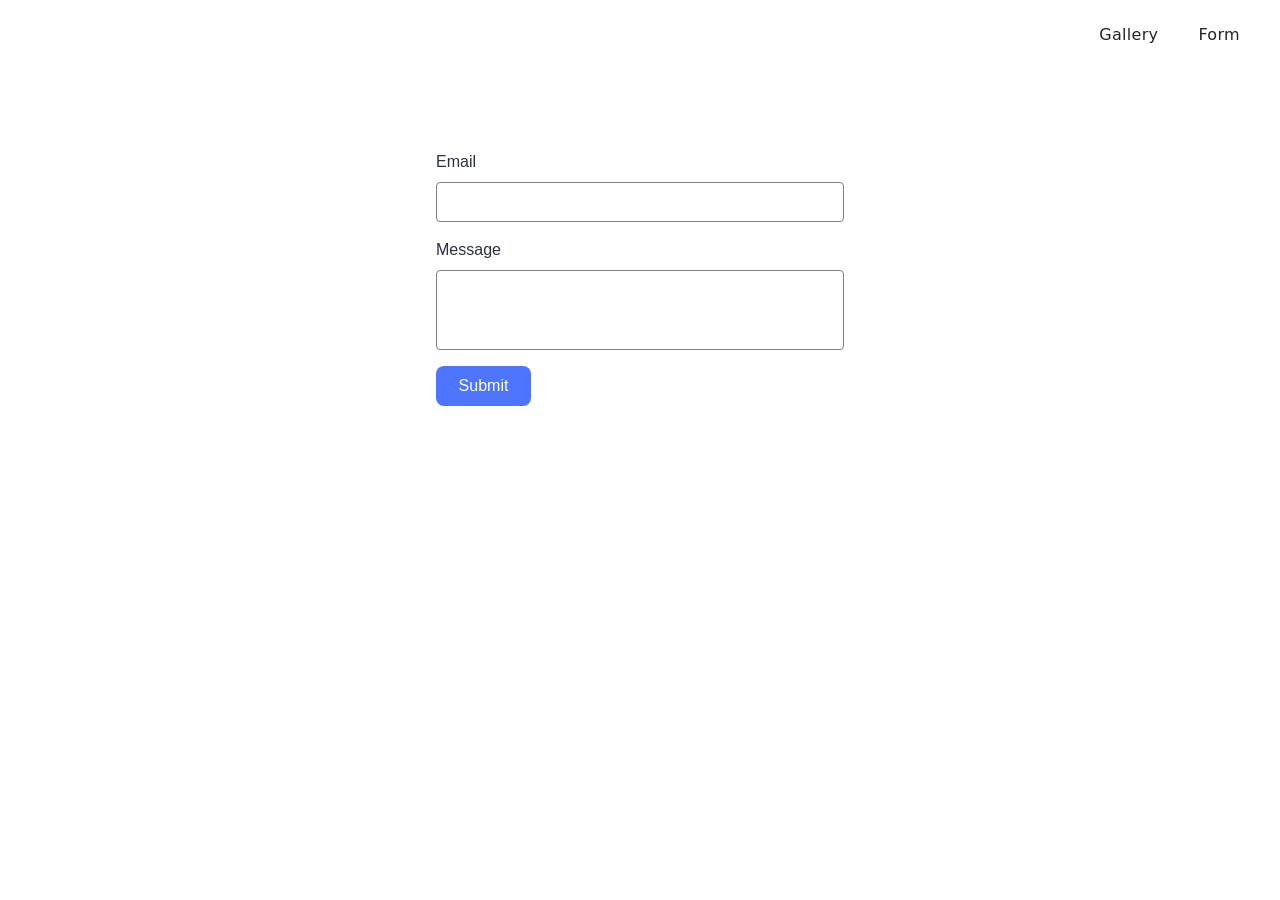
<file: src/2-form.html>
<!doctype html>
<html lang="en">
  <head>
    <meta charset="UTF-8" />
    <meta http-equiv="X-UA-Compatible" content="IE=edge" />
    <meta name="viewport" content="width=device-width, initial-scale=1.0" />
    <title>Form</title>
    <link rel="stylesheet" href="./css/styles.css" />
  </head>
  <body>
    <header class="header">
      <div class="container">
        <nav class="nav">
          <a class="nav-logo" href="./index.html" aria-label="Site logo">
            <svg class="nav-logo-icon" width="100" height="30">
              <use href="{=$icon-path}"></use>
            </svg>
          </a>
          <ul class="nav-list">
            <li class="nav-item">
              <a class="nav-link {=$highlight-act}" href="./1-gallery.html"
                >Gallery</a
              >
            </li>
            <li class="nav-item">
              <a class="nav-link {=$highlight-curr}" href="./2-form.html"
                >Form</a
              >
            </li>
          </ul>
        </nav>
      </div>
    </header>




    <load
      src="./partials/header.html"
      icon-path="./img/sprite.svg#logo"
      highlight-act="active"
    />

    <main>
      <form class="feedback-form" autocomplete="off">
        <label>
          Email
          <input type="email" name="email" autofocus />
        </label>

        <label>
          Message
          <textarea name="message" rows="8"></textarea>
        </label>

        <button type="submit">Submit</button>
      </form>
    </main>

    <script type="module" src="./js/2-form.js"></script>





  </body>
</html>
</file>
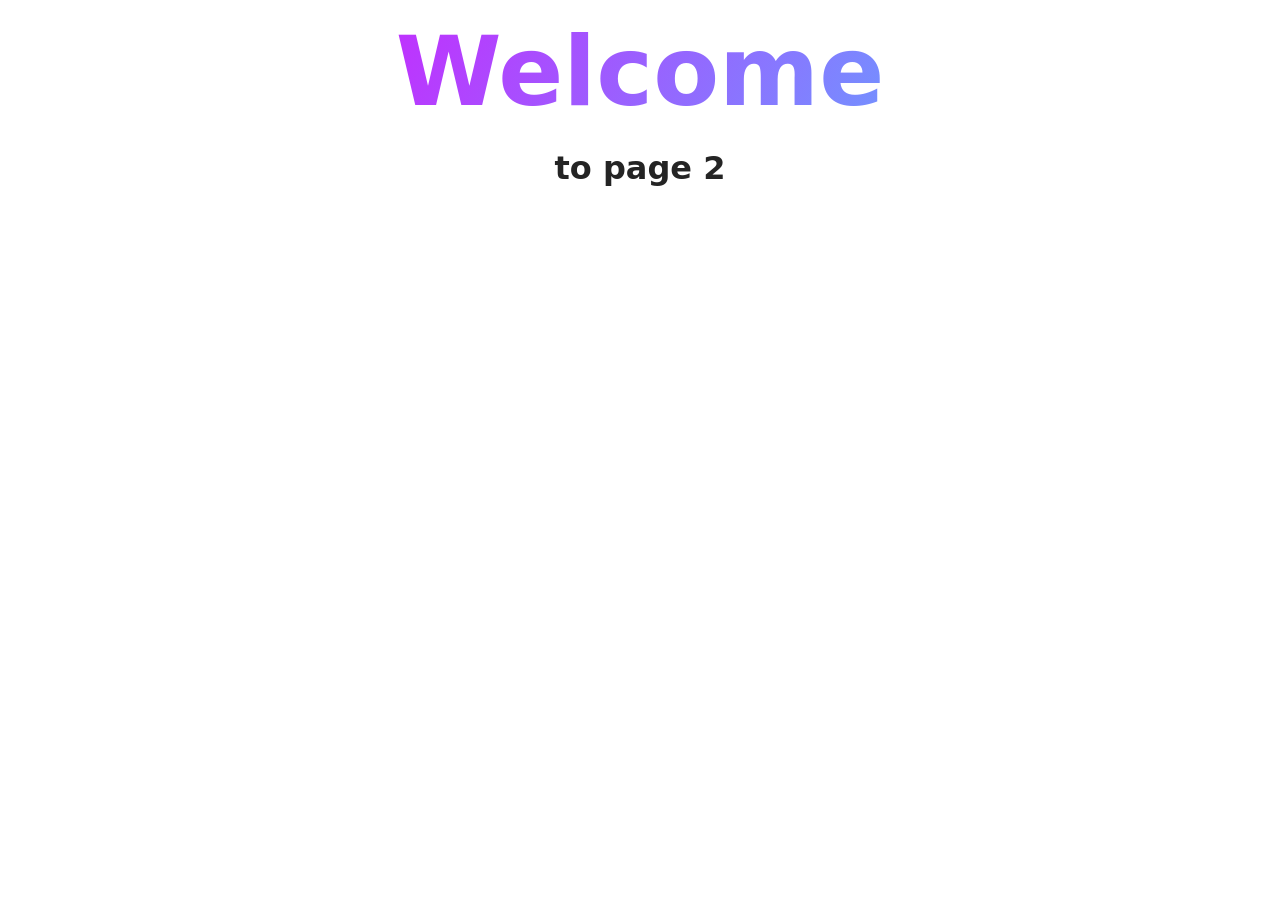
<file: src/page-2.html>
<!DOCTYPE html>
<html lang="en">
  <head>
    <meta charset="UTF-8" />
    <meta http-equiv="X-UA-Compatible" content="IE=edge" />
    <meta name="viewport" content="width=device-width, initial-scale=1.0" />
    <title>Page 2</title>
    <link rel="stylesheet" href="./css/styles.css" />
  </head>
  <body>
    <load
      src="./partials/header.html"
      icon-path="./img/sprite.svg#logo"
      highlight-act="active"
    />

    <main>
      <div class="container">
        <h1 class="main-title">
          <span class="main-title-gradient">Welcome</span> to page 2
        </h1>
        <load src="./partials/back-link.html" />
      </div>
    </main>

    <load src="./partials/footer.html" />
  </body>
</html>
</file>
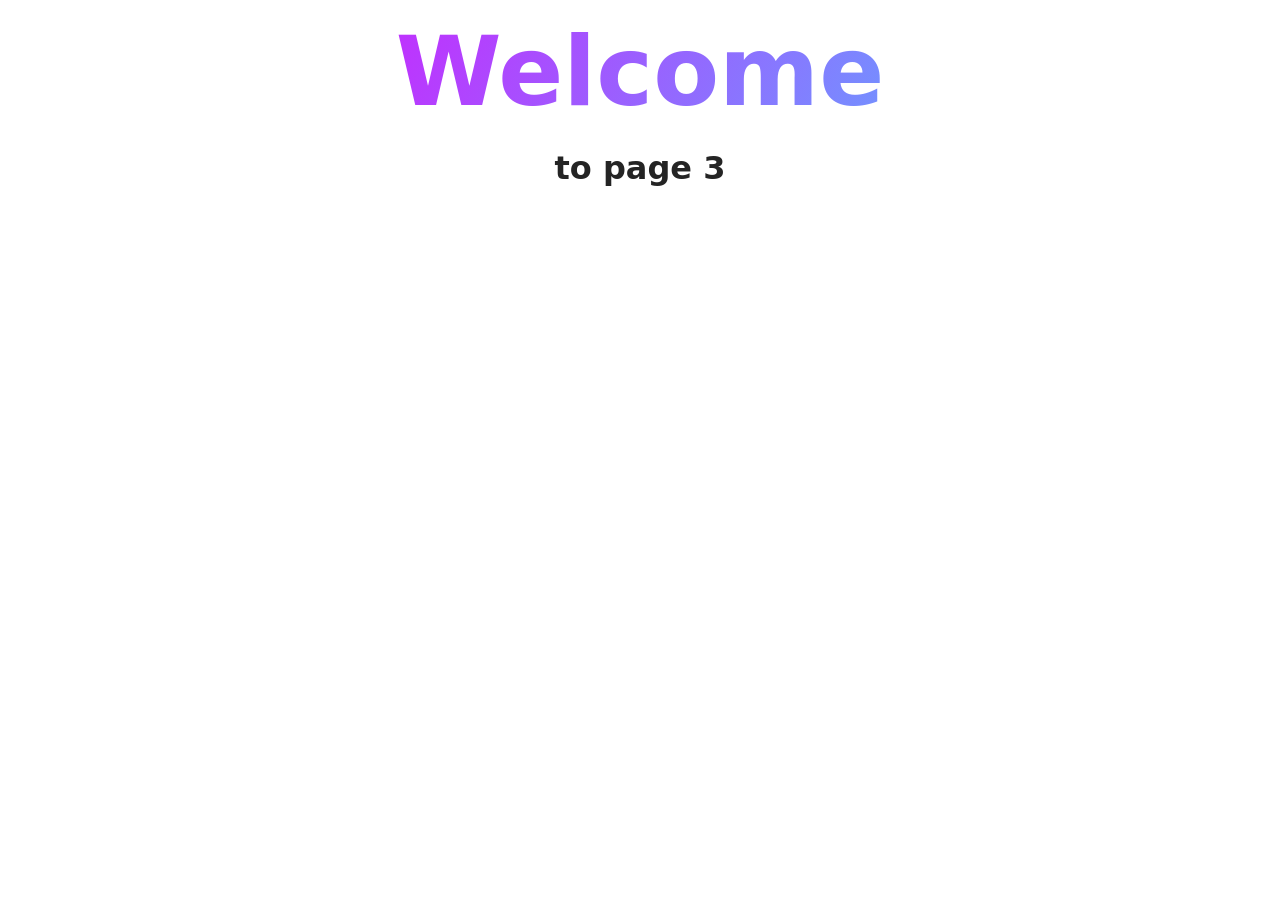
<file: src/page-3.html>
<!DOCTYPE html>
<html lang="en">
  <head>
    <meta charset="UTF-8" />
    <meta http-equiv="X-UA-Compatible" content="IE=edge" />
    <meta name="viewport" content="width=device-width, initial-scale=1.0" />
    <title>Page 3</title>
    <link rel="stylesheet" href="./css/styles.css" />
  </head>
  <body>
    <load
      src="./partials/header.html"
      icon-path="./img/sprite.svg#logo"
      highlight-curr="active"
    />

    <main>
      <div class="container">
        <h1 class="main-title">
          <span class="main-title-gradient">Welcome</span> to page 3
        </h1>
        <load src="./partials/back-link.html" />
      </div>
    </main>

    <load src="./partials/footer.html" />
  </body>
</html>
</file>
<file: src/css/styles.css>
/**
  |============================
  | include css partials with
  | default @import url()
  |============================
*/
/* Common styles */
@import url('./reset.css');
@import url('./base.css');
@import url('./container.css');
@import url('./animations.css');

/* Sections style */
@import url('./header.css');
@import url('./vite-promo.css');
@import url('./badges.css');
@import url('./back-link.css');
@import url('./footer.css');

.gallery {
  max-width: 1128px;
  margin: 36px auto;
  padding: 0;
  list-style: none;

  display: flex;
  flex-wrap: wrap;
  gap: 24px;
}

.gallery-item {
  width: calc((100% - 48px) / 3);
}

.gallery-link {
  display: block;
  text-decoration: none;
}

.gallery-image {
  display: block;
  width: 100%;
  height: 200px;
  object-fit: cover;

  transition: transform 250ms ease, box-shadow 250ms ease;
}

.gallery-image:hover {
  transform: scale(1.04);
  box-shadow: 0 4px 12px rgba(0, 0, 0, 0.25);
}



.feedback-form {
  width: 408px;
  margin: 80px auto;
  display: flex;
  flex-direction: column;
  gap: 16px;

  font-family: Arial, Helvetica, sans-serif;
  color: #2e2f42;
}

.feedback-form label {
  display: flex;
  flex-direction: column;
  gap: 8px;

  font-size: 16px;
  line-height: 1.5;
}

.feedback-form input,
.feedback-form textarea {
  width: 100%;
  padding: 8px 16px;

  border: 1px solid #808080;
  border-radius: 4px;

  font-size: 16px;
  line-height: 1.5;
  color: #2e2f42;

  box-sizing: border-box;
}

.feedback-form input {
  height: 40px;
}

.feedback-form textarea {
  height: 80px;
  resize: none;
}

.feedback-form input:hover,
.feedback-form textarea:hover {
  border-color: #000;
}

.feedback-form input:focus,
.feedback-form textarea:focus {
  border-color: #808080;
  outline: none;
}

.feedback-form button {
  width: 95px;
  height: 40px;
  padding: 8px 16px;

  border: none;
  border-radius: 8px;

  background-color: #4e75ff;
  color: #ffffff;

  font-size: 16px;
  font-weight: 500;
  line-height: 1.5;

  cursor: pointer;
}

.feedback-form button:hover {
  background-color: #6c8cff;
}
</file>
